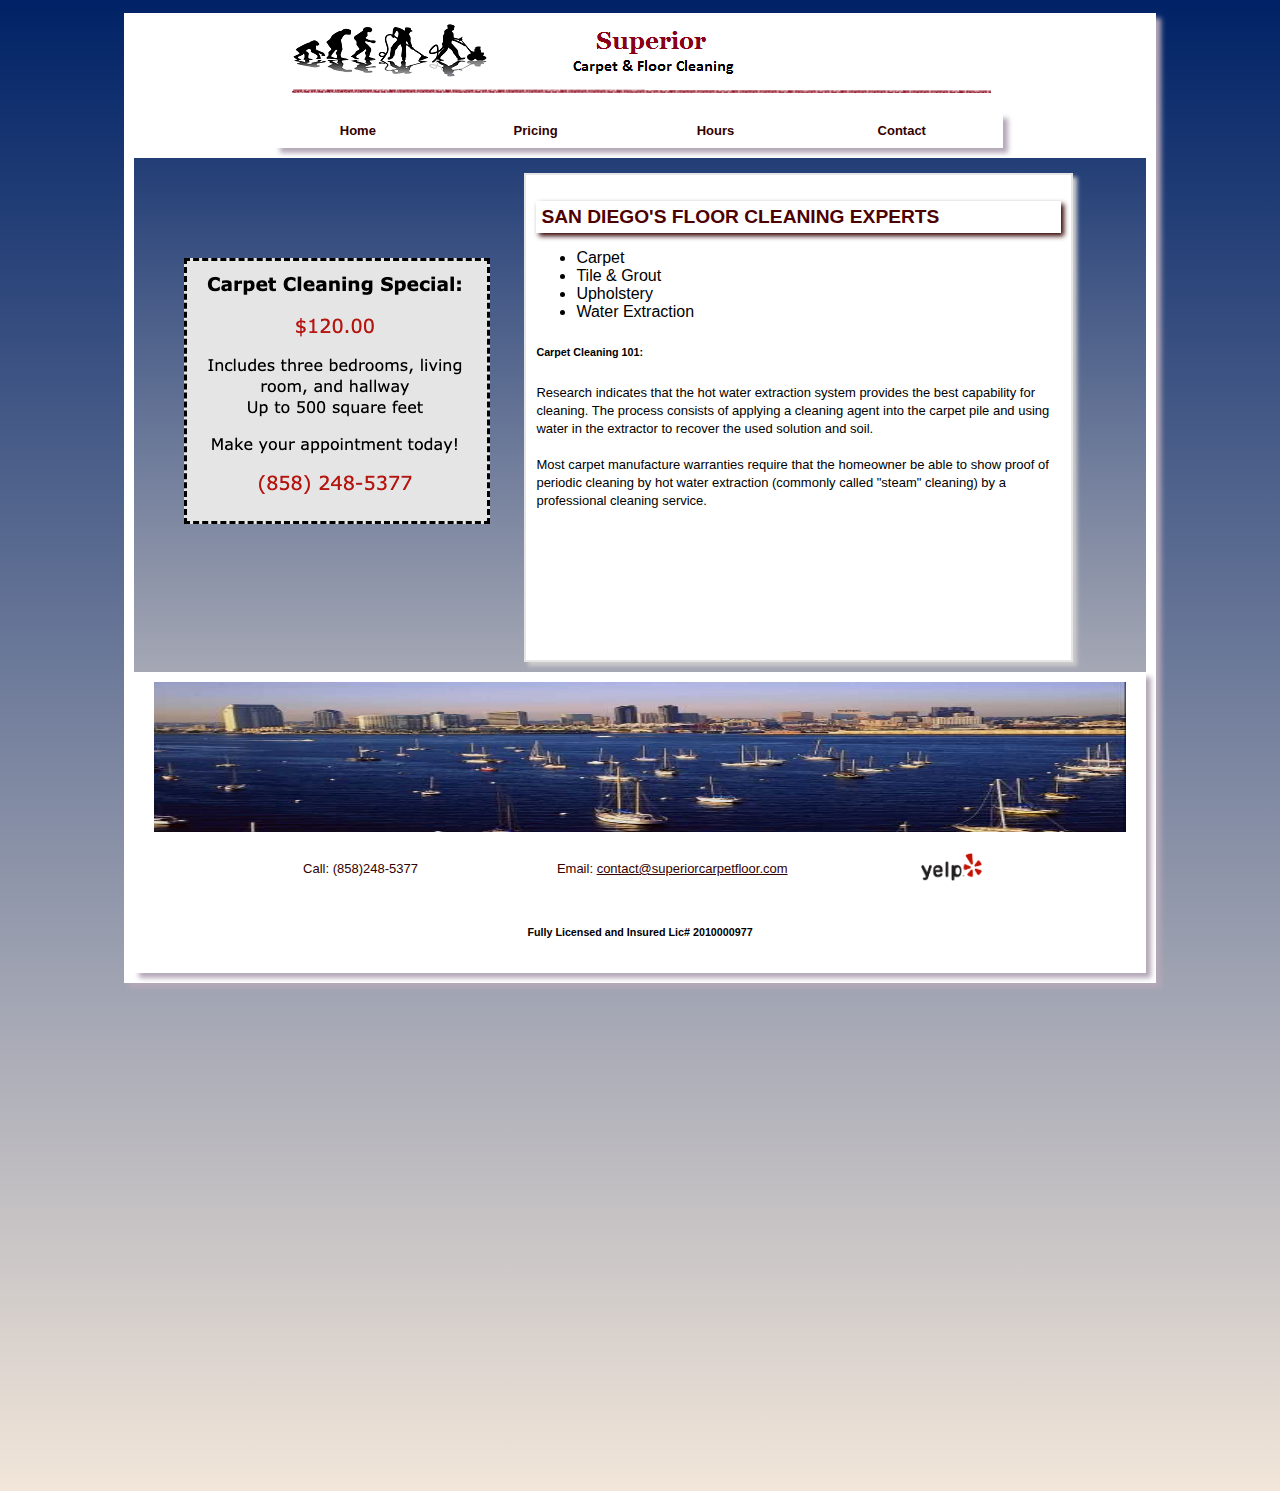
<file: index.html>
<!DOCTYPE html>
<html lang="en">
<head>
<title>Superior Carpet & Floor Cleaning</title>
<meta charset="utf-8">
<meta name="viewport"
content="width=device-width, initial-scale=1.0">
<meta name="keywords" content="Carpet, Cleaning, Tile, Grout, Floor, Upholstery, Extraction, Water, San Diego, Homes, Superior, Clean, Cleaner, Steam, Steamer">
<meta name="description" content="San Diego Superior Carpet & Floor Cleaning, Carpet & Floor Cleaning for Homes, Cars, Boats, etc. Carpets – Upholstery – Tile - Grout and Water Extraction."> 
<link rel="stylesheet" href="css/site.css">
<!--[if lt IE 9]>
<script src="http://html5shim.googlecode.com/svn/trunk/html5.js">
</script>
<![endif]-->
</head>
<body>
<div id="wrapper">

<header>

	<h1>Superior Carpet & Floor Cleaning</h1>

	
<nav>

<table class="navigate">
	<tr>
		<td class="align"><a href="index.html">Home</a></td>
		<td class="align"><a href="Pricing.html">Pricing</a></td>
		<td class="align"><a href="Hours.html">Hours</a></td>
		<td class="align"><a href="Contact.html">Contact</a></td>
	

	</tr>
		
</table>	

</nav>

</header>



<main>

<div id="ad">
	<img  src="images/special120.png" alt="special">
<!--
<h3>Carpet Cleaning Special:</h3>
<span class="spotlight">$120.00</span> 
<p>Includes three bedrooms, living room, and hallway
	<br />
Up to 500 square feet</p>

<p>Make your appointment today!</p>
<span class="spotlight">(858) 248-5377</span>
-->
</div>

<div id="Message">

	<h2>San Diego's Floor Cleaning Experts</h2> 	


	<ul>
		<li>Carpet</li>
		<li>Tile & Grout</li>
		<li>Upholstery</li>
		<li>Water Extraction</li>
	</ul>
	
	<h6>Carpet Cleaning 101:</h6>
	
	<p><span style="font-size: small">Research indicates that the hot water extraction system provides the best capability for cleaning. The process consists of applying a cleaning agent into the carpet pile and using water in the extractor to recover the used solution and soil.<br><br>
	Most carpet manufacture warranties require that the homeowner be able to show proof of periodic cleaning by hot water extraction (commonly called "steam" cleaning) by a professional cleaning service.</span></p> 


	
	
</div>
	
</main>

<footer>

<div id="diego">

<img width="100%" height="150" src="images/diego.jpg" alt="San Diego">

</div>	


<table id="links">
		
	<tr>
	   	<td class="align">Call: (858)248-5377</td>
		<td class="align">Email: <a href="mailto:contact@superiorcarpetfloor.com">contact@superiorcarpetfloor.com</a></td>
		<td class="align"><a href='http://www.yelp.com/biz/superior-carpet-and-floor-cleaning-san-diego'><img width="75" height="42" src="images/yelp-2c.png" alt="Yelp"></a></td>
	</tr>
	
		
</table>

	
<h6 class="align">Fully Licensed and Insured     Lic# 2010000977</h6>
</footer>
</div>
</body>

</html>
</file>
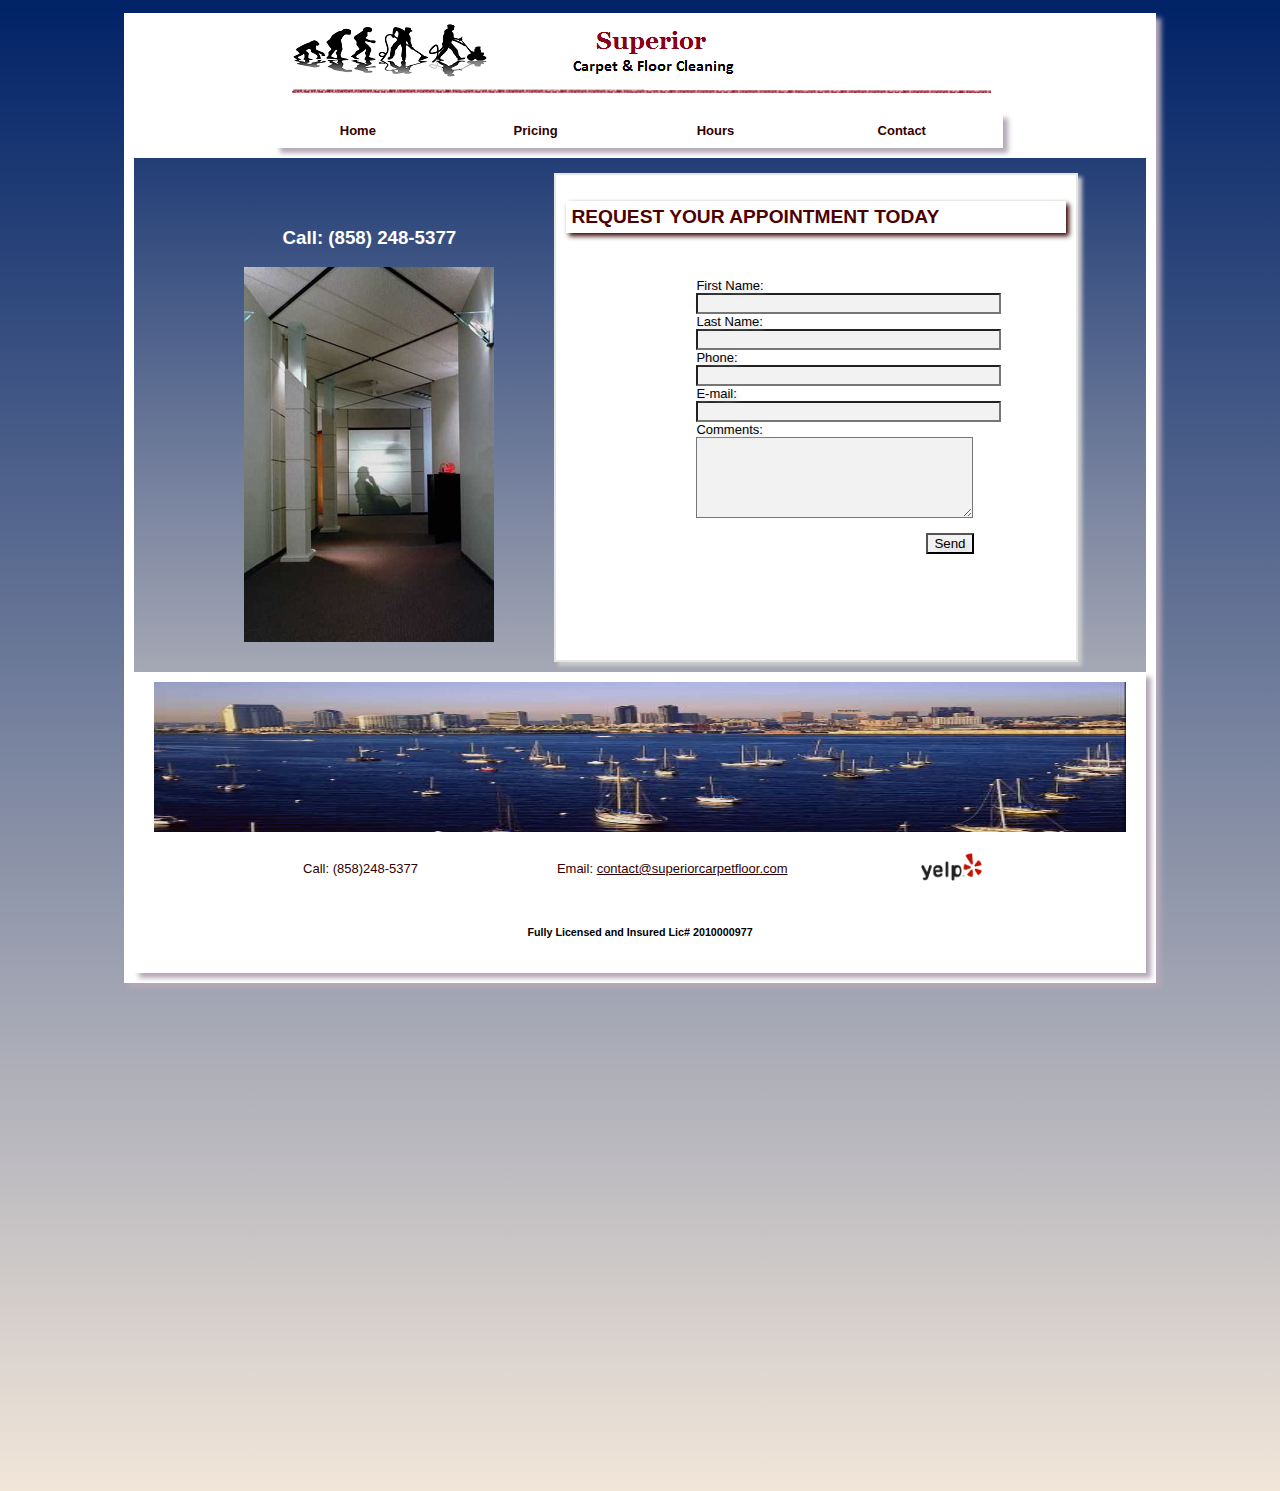
<file: Contact.html>
<!DOCTYPE html>
<html lang="en">
<head>
<title>Superior Carpet & Floor Cleaning</title>
<meta charset="utf-8">
<meta name="viewport"
content="width=device-width, initial-scale=1.0">
<meta name="keywords" content="Carpet, Cleaning, Tile, Grout, Floor, Upholstery, Extraction, Water, San Diego, Homes, Superior, Clean, Cleaner, Steam, Steamer">
<meta name="description" content="San Diego Superior Carpet & Floor Cleaning, Carpet & Floor Cleaning for Homes, Cars, Boats, etc. Carpets – Upholstery – Tile - Grout and Water Extraction."> 
<link rel="stylesheet" href="css/site.css">
<!--[if lt IE 9]>
<script src="http://html5shim.googlecode.com/svn/trunk/html5.js">
</script>
<![endif]-->
</head>
<body>
<div id="wrapper">

<header>

	<h1>Superior Carpet & Floor Cleaning</h1>

<nav>

<table class="navigate">
	<tr>
		<td class="align"><a href="index.html">Home</a></td>
		<td class="align"><a href="Pricing.html">Pricing</a></td>
		<td class="align"><a href="Hours.html">Hours</a></td>
		<td class="align"><a href="Contact.html">Contact</a></td>
	

	</tr>
		
</table>	

</nav>

</header>

<main>



<div id="contactpic">

<h3 class="contactphone">Call: (858) 248-5377</h3>

<img width="250" height="375" src="images/contact.jpg" alt="Contact">


</div>

<div id="contact">

	<h2>Request Your Appointment Today</h2>

	<form name="contactform" method="post" action="Contact.php">

		<label>First Name: <input type="text" name="first_name" id="first_name" required="required" size="35"></label>
		<label>Last Name: <input type="text" name="last_name" id="last_name" required="required" size="35"></label>
		<label>Phone: <input type="text" name="telephone" id="telephone" required="required" size="35"></label>
		<label>E-mail: <input type="email" name="email" id="email" required="required" size="35"></label>
		<label>Comments: <textarea name="comments" id="comments" rows="5" cols="32" required="required"></textarea></label>
		<br>
	<div id="button">
		<input id="Submit" type="submit" value="Send">
	</div>
	
	
	</form>
	
	
	
</div>	

</main>

<footer>

<div id="diego">

<img width="100%" height="150" src="images/diego.jpg" alt="San Diego">

</div>	

<table id="links">
	
	<tr>
		<td class="align">Call: (858)248-5377</td>
		<td class="align">Email: <a href="mailto:contact@superiorcarpetfloor.com">contact@superiorcarpetfloor.com</a></td>
		<td class="align"><a href='http://www.yelp.com/biz/superior-carpet-and-floor-cleaning-san-diego'><img width="75" height="42" src="images/yelp-2c.png" alt="Yelp"></a></td>
	</tr>
		
</table>
	
<h6 class="align">Fully Licensed and Insured     Lic# 2010000977</h6>

</footer>
</div>

</body>

</html>
</file>
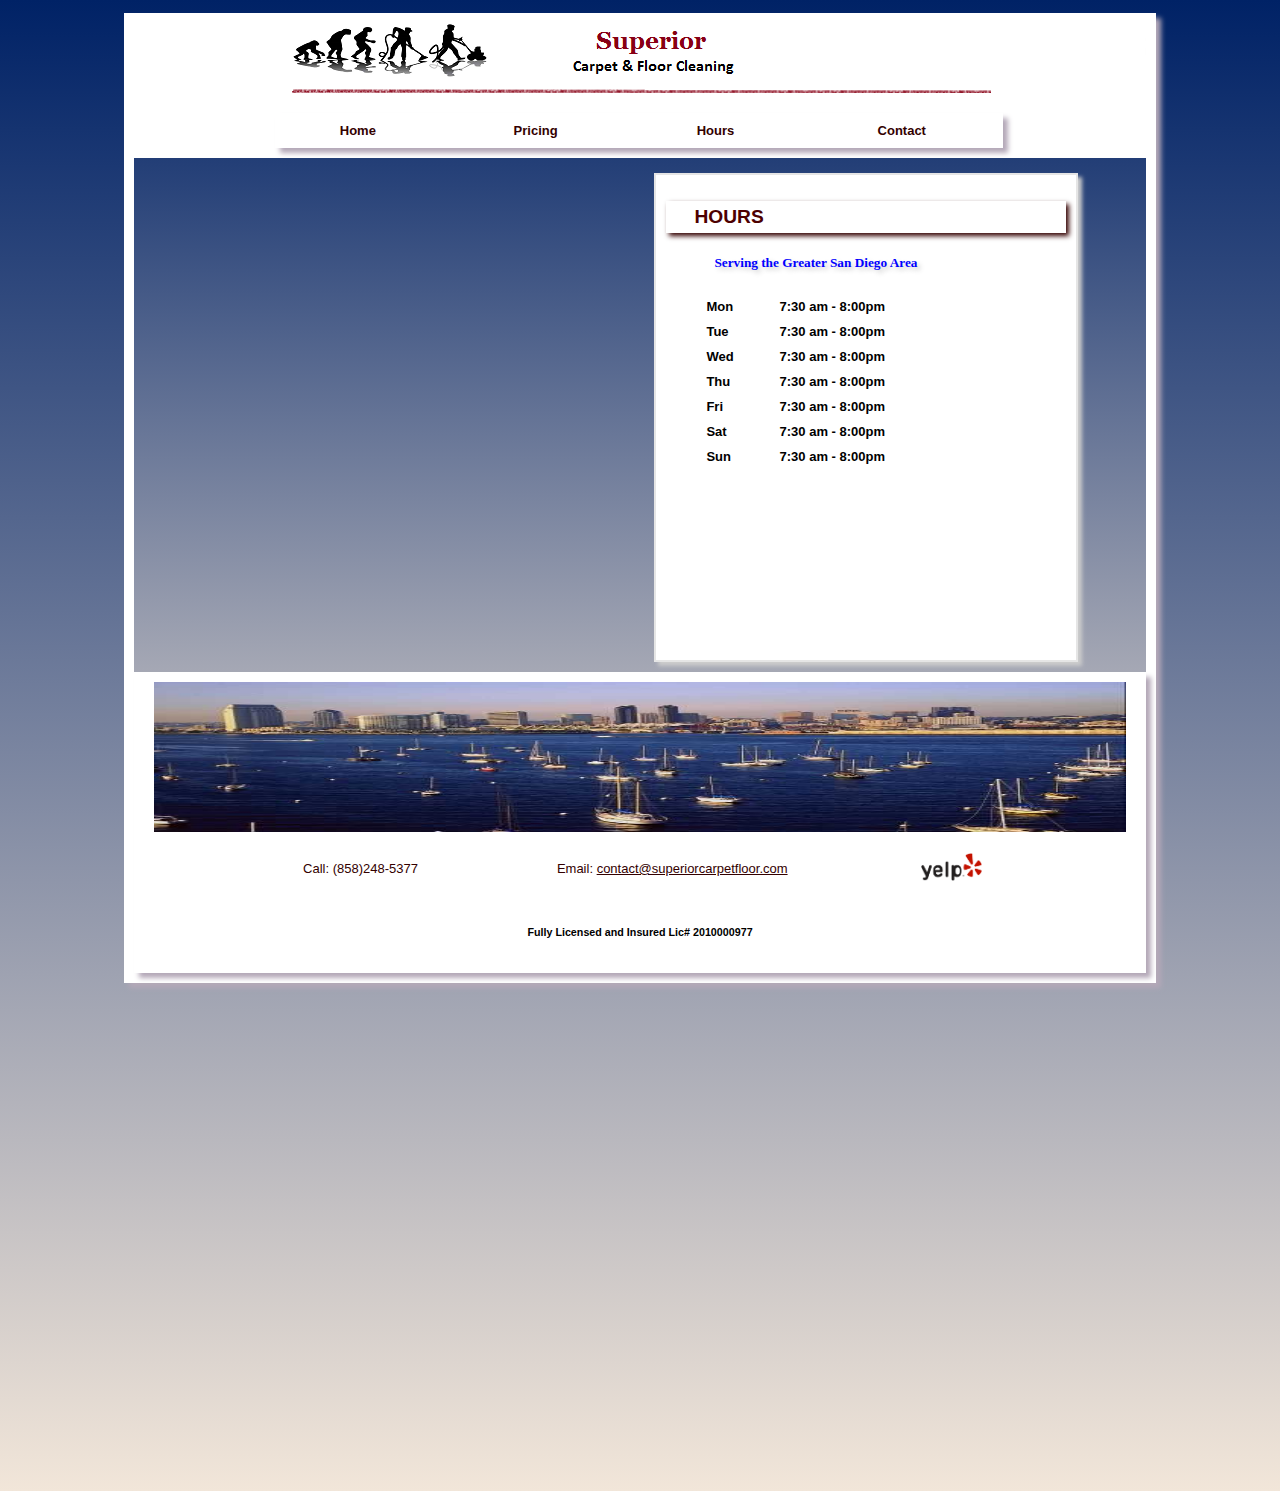
<file: Hours.html>
<!DOCTYPE html>
<html lang="en">
<head>
<title>Superior Carpet & Floor Cleaning</title>
<meta charset="utf-8">
<meta name="viewport"
content="width=device-width, initial-scale=1.0">
<meta name="keywords" content="Carpet, Cleaning, Tile, Grout, Floor, Upholstery, Extraction, Water, San Diego, Homes, Superior, Clean, Cleaner, Steam, Steamer">
<meta name="description" content="San Diego Superior Carpet & Floor Cleaning, Carpet & Floor Cleaning for Homes, Cars, Boats, etc. Carpets – Upholstery – Tile - Grout and Water Extraction.">  
<link rel="stylesheet" href="css/site.css">
<!--[if lt IE 9]>
<script src="http://html5shim.googlecode.com/svn/trunk/html5.js">
</script>
<![endif]-->
</head>
<body>
<div id="wrapper">

<header>

	<h1>Superior Carpet & Floor Cleaning</h1>

<nav>

<table class="navigate">
	<tr>
		<td class="align"><a href="index.html">Home</a></td>
		<td class="align"><a href="Pricing.html">Pricing</a></td>
		<td class="align"><a href="Hours.html">Hours</a></td>
		<td class="align"><a href="Contact.html">Contact</a></td>
	

	</tr>
		
</table>	

</nav>

</header>

<main>

<div id="map">

<div>
     <iframe width="450" height="485" frameborder="0" src="https://www.bing.com/maps/embed?h=485&w=450&cp=32.98548085660646~-117.0496416015625&lvl=9&typ=d&sty=r&src=SHELL&FORM=MBEDV8" scrolling="no">
     </iframe>

</div>

</div>

<div id="hours">

	<h2>Hours</h2>
	
	<h5>Serving the Greater San Diego Area</h5>
	
	<table class="open">
	
		<tr> 
			<th>Mon</th>
			<th>7:30 am - 8:00pm</th>						
		</tr>
	
		<tr> 
			<th>Tue</th>
			<th>7:30 am - 8:00pm</th>						
		</tr>
		
		<tr> 
			<th>Wed</th>
			<th>7:30 am - 8:00pm</th>						
		</tr>
		
		<tr> 
			<th>Thu</th>
			<th>7:30 am - 8:00pm</th>						
		</tr>
		
		<tr> 
			<th>Fri</th>
			<th>7:30 am - 8:00pm</th>						
		</tr>
		
		<tr> 
			<th>Sat</th>
			<th>7:30 am - 8:00pm</th>						
		</tr>
		
		<tr> 
			<th>Sun</th>
			<th>7:30 am - 8:00pm</th>						
		</tr>

</table>
	
	
</div>

</main>

<footer>

<div id="diego">

<img width="100%" height="150" src="images/diego.jpg" alt="San Diego">

</div>	

<table id="links">
	
	<tr>
		<td class="align">Call: (858)248-5377</td>
		<td class="align">Email: <a href="mailto:contact@superiorcarpetfloor.com">contact@superiorcarpetfloor.com</a></td>
		<td class="align"><a href='http://www.yelp.com/biz/superior-carpet-and-floor-cleaning-san-diego'><img width="75" height="42" src="images/yelp-2c.png" alt="Yelp"></a></td>
	</tr>
		
</table>

<h6 class="align">Fully Licensed and Insured     Lic# 2010000977</h6>	

</footer>
</div>
</body>

</html>
</file>
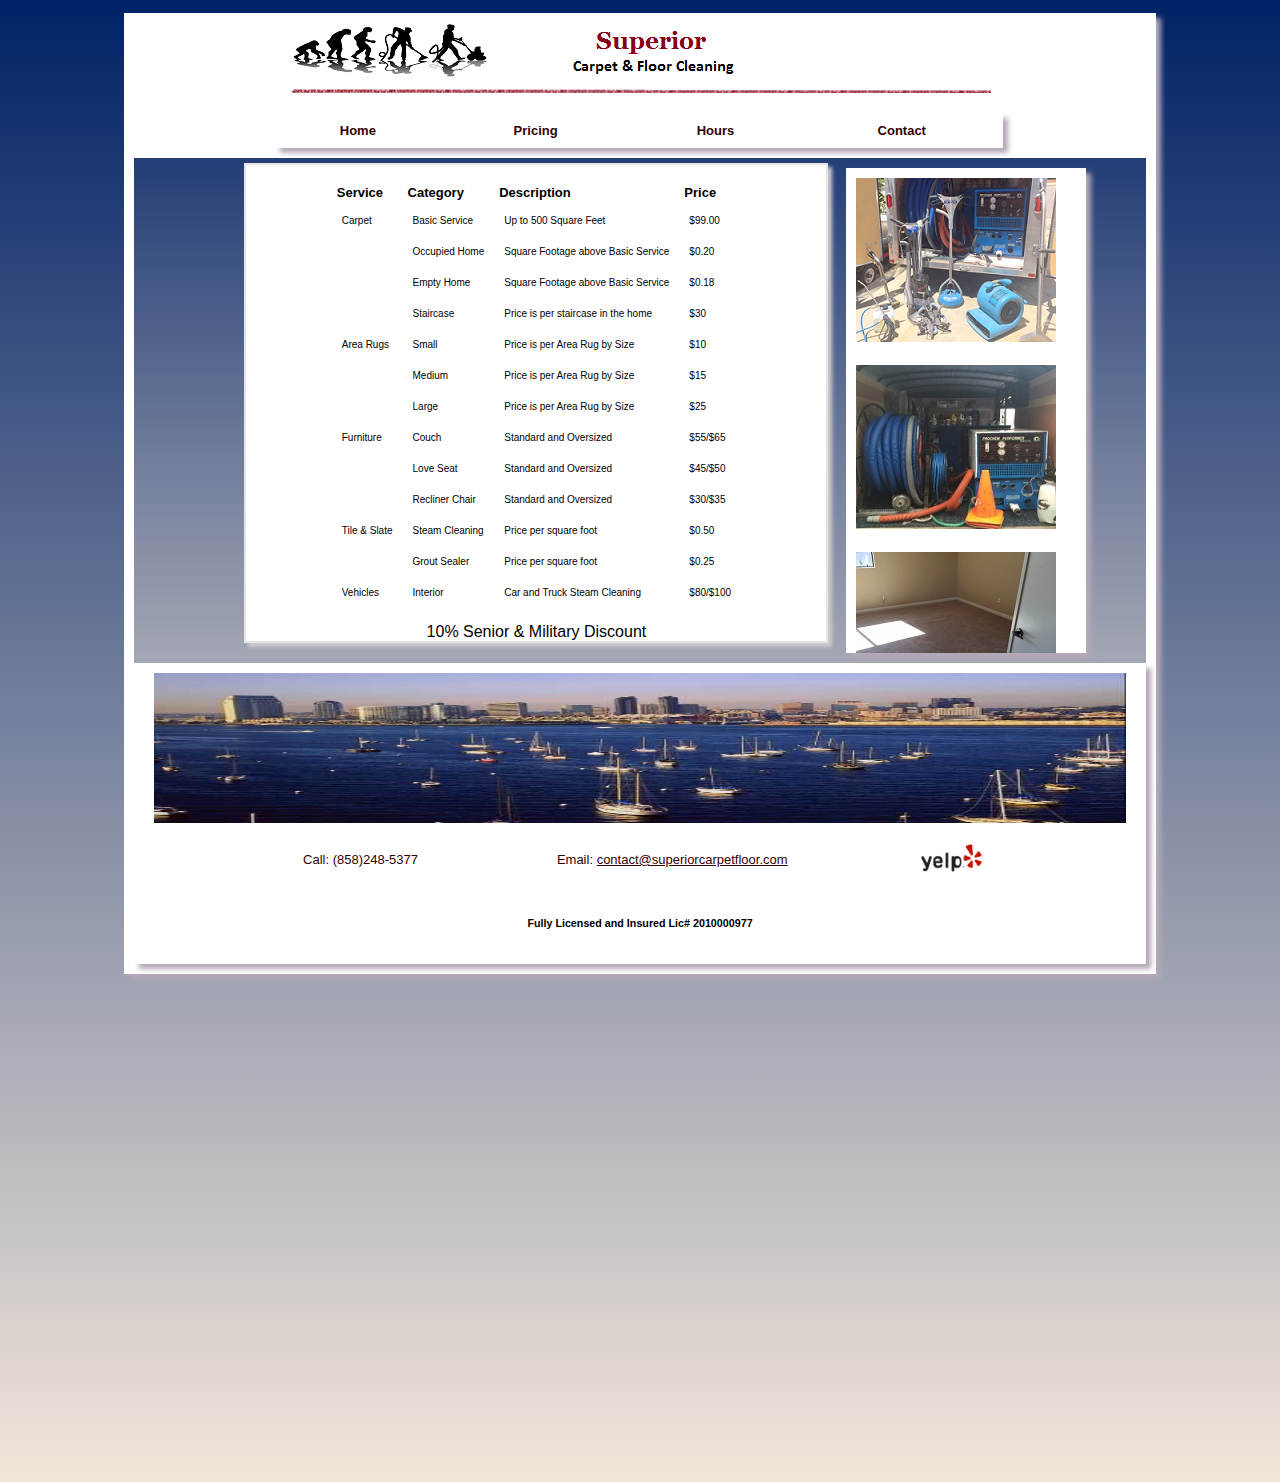
<file: Pricing.html>
<!DOCTYPE html>
<html lang="en">
<head>
<title>Superior Carpet & Floor Cleaning</title>
<meta charset="utf-8">
<meta name="viewport"
content="width=device-width, initial-scale=1.0">
<meta name="keywords" content="Carpet, Cleaning, Tile, Grout, Floor, Upholstery, Extraction, Water, San Diego, Homes, Superior, Clean, Cleaner, Steam, Steamer">
<meta name="description" content="San Diego Superior Carpet & Floor Cleaning, Carpet & Floor Cleaning for Homes, Cars, Boats, etc. Carpets – Upholstery – Tile - Grout and Water Extraction."> 
<link rel="stylesheet" href="css/site.css">
<!--[if lt IE 9]>
<script src="http://html5shim.googlecode.com/svn/trunk/html5.js">
</script>
<![endif]-->
</head>
<body>
<div id="wrapper">

<header>

	<h1>Superior Carpet & Floor Cleaning</h1>

<nav>

<table class="navigate">
	<tr>
		<td class="align"><a href="index.html">Home</a></td>
		<td class="align"><a href="Pricing.html">Pricing</a></td>
		<td class="align"><a href="Hours.html">Hours</a></td>
		<td class="align"><a href="Contact.html">Contact</a></td>
	

	</tr>
		
</table>	

</nav>

</header>

<main>



<table class="imagescroll">

		<tr>
			<td><img width="200" height="164" src="images/SmallEquipment.png" alt="Equipment"></td>
		</tr>
		
		<tr>
		
		<td><img width="200" height="164" src="images/trailer.jpg" alt="Trailer"></td>

		</tr>
		
		<tr>
		
		<td><img width="200" height="150" src="images/roomdoor.jpg" alt="Room Door"></td>

		</tr>
		
		<tr>
		
		<td><img width="200" height="150" src="images/emptyroom.jpg" alt="Empty Room"></td>

		</tr>
		
		<tr>
		
		<td><img width="200" height="266" src="images/stairs.jpg" alt="Stairs"></td>

		</tr>
		
		<tr>
		
		<td><img width="200" height="266" src="images/machine.jpg" alt="Machine"></td>

		</tr>
		
</table>



<div id="pricing">

<table class="services">
	
		<tr> 
			<th>Service</th>
			<th>Category</th>			
			<th>Description</th>
			<th>Price</th>
		</tr>

		<tr>
			<td class="servicedata">Carpet</td>
			<td class="servicedata">Basic Service</td>
			<td class="servicedata">Up to 500 Square Feet</td>
			<td class="servicedata">$99.00</td>
		</tr>
		
		<tr>
			<td class="servicedata"></td>
			<td class="servicedata">Occupied Home</td>
			<td class="servicedata">Square Footage above Basic Service</td>
			<td class="servicedata">$0.20</td>
		</tr>
		
		<tr>
			<td class="servicedata"></td>
			<td class="servicedata">Empty Home</td>
			<td class="servicedata">Square Footage above Basic Service</td>
			<td class="servicedata">$0.18</td>
		</tr>
		
		<tr>
			<td class="servicedata"></td>
			<td class="servicedata">Staircase</td>
			<td class="servicedata">Price is per staircase in the home</td>
			<td class="servicedata">$30</td>
		</tr>
		
		<tr>
			<td class="servicedata">Area Rugs</td>
			<td class="servicedata">Small</td>
			<td class="servicedata">Price is per Area Rug by Size</td>
			<td class="servicedata">$10</td>
		</tr>
		
		<tr>
			<td class="servicedata"></td>
			<td class="servicedata">Medium</td>
			<td class="servicedata">Price is per Area Rug by Size</td>
			<td class="servicedata">$15</td>
		</tr>
		
		<tr>
			<td class="servicedata"></td>
			<td class="servicedata">Large</td>
			<td class="servicedata">Price is per Area Rug by Size</td>
			<td class="servicedata">$25</td>
		</tr>
		
		<tr>
			<td class="servicedata">Furniture</td>
			<td class="servicedata">Couch</td>
			<td class="servicedata">Standard and Oversized</td>
			<td class="servicedata">$55/$65</td>
		</tr>
		
		<tr>
			<td class="servicedata"></td>
			<td class="servicedata">Love Seat</td>
			<td class="servicedata">Standard and Oversized</td>
			<td class="servicedata">$45/$50</td>
		</tr>
		
		<tr>
			<td class="servicedata"></td>
			<td class="servicedata">Recliner Chair</td>
			<td class="servicedata">Standard and Oversized</td>
			<td class="servicedata">$30/$35</td>
		</tr>
		
		<tr>
			<td class="servicedata">Tile & Slate</td>
			<td class="servicedata">Steam Cleaning</td>
			<td class="servicedata">Price per square foot</td>
			<td class="servicedata">$0.50</td>
		</tr>
		
		<tr>
			<td class="servicedata"></td>
			<td class="servicedata">Grout Sealer</td>
			<td class="servicedata">Price per square foot</td>
			<td class="servicedata">$0.25</td>
		</tr>
		
		<tr>
			<td class="servicedata">Vehicles</td>
			<td class="servicedata">Interior</td>
			<td class="servicedata">Car and Truck Steam Cleaning</td>
			<td class="servicedata">$80/$100</td>
		</tr>
	
</table>		

10% Senior & Military Discount 

</div>
	

</main>

<footer>

<div id="diego">

<img width="100%" height="150" src="images/diego.jpg" alt="San Diego">

</div>	


<table id="links">
	
	<tr>
		<td class="align">Call: (858)248-5377</td>
		<td class="align">Email: <a href="mailto:contact@superiorcarpetfloor.com">contact@superiorcarpetfloor.com</a></td>
		<td class="align"><a href='http://www.yelp.com/biz/superior-carpet-and-floor-cleaning-san-diego'><img width="75" height="42" src="images/yelp-2c.png" alt="Yelp"></a></td>
	</tr>
		
</table>
	
<h6 class="align">Fully Licensed and Insured     Lic# 2010000977</h6>

</footer>

</div>

</body>

</html>
</file>
<file: css/site.css>
body 			{ 
				background-color: #002266;
				background-image: linear-gradient(#002266, #f2e6d9);
				background-size: cover cover;
				font-family: Verdana, Arial, serif;
				padding-top: 5px;
				padding-bottom: 500px;
				}

#wrapper 		{ 
				min-width: 700px;
				max-width: 1024px;
				background-color: #002266;
				background-image: linear-gradient(#002266, #f2e6d9);		
				box-shadow: 5px 5px 5px #b4a8b8;
				margin-left: auto;
				margin-right: auto;
				width: 80%;
				border: solid;
				border-color: #ffffff;
				border-width: 10px;
				}			
			
header 			{ 
				background-repeat: no-repeat;
				background-image: url('../images/header.png');
				background-position: top center;
				background-color: #ffffff;
				padding-bottom: 10px;
				}
			
main				{  
				padding-top: 5px;
				padding-left: 10px;
				padding-right: 10px;
				padding-bottom: 10px; 
				overflow: auto;
				}

#diego			{
				height: 426;
				width: 640;
				overflow: auto;
				}			
			
#ad				{
				border-style: dashed;
				background-color: #E5E5E5;
				margin-left: 40px;
				margin-top: 95px;
				float: left;
				width: 300px;
				height: 260px;
				text-align: center;
				}

.spotlight {
	color: #b91217;
	font-size: 120%;
}

/*#equip			{
				height: 485px;
				width: 290px;
				margin-left: 80px;
				float: left;
				overflow: auto;
				} */
				
.imagescroll	{
				display: block;
				height: 485px;
				width: 240px;
				margin-right: 50px;
				float: right;
				margin-top: 5px;
				background-color: #ffffff;
				box-shadow: 5px 5px 5px #b4a8b8;
				overflow: auto;
				}				
			
#contactpic		{
				border-style: none;
				margin-left: 100px;
				margin-top: 45px;
				float: left;
				}	

#map			{
				height: 400px;
				width: 500px;
				border-style: none;
				margin-top: 10px;
				margin-left: 50px;
				float: left;
				}						

#hours			{
				margin-top: 10px;			
				margin-left: 510px;
				width: 400px;
				height: 400px;
				background-color: #ffffff;
				box-shadow: 4px 4px 4px #CCCCCC;
				padding: 10px 10px 75px 10px;
				border: solid;
				border-width: 2px;
				border-color: #E5E5E5;
				}

#contact		{
				margin-top: 10px;
				margin-left: 410px;
				width: 500px;
				height: 400px;
				background-color: #ffffff;
				box-shadow: 4px 4px 4px #CCCCCC;
				padding: 10px 10px 75px 10px;
				border: solid;
				border-width: 2px;
				border-color: #E5E5E5;
				}							
			
#Message		{
				margin-top: 10px;
				margin-left: 380px;
				width: 525px;
				height: 400px;
				background-color: #ffffff;
				box-shadow: 4px 4px 4px #CCCCCC;
				padding: 10px 10px 75px 10px;
				border: solid;
				border-width: 2px;
				border-color: #E5E5E5;
				}						

h1				{ 
				margin: 0;
				height: 75px;			
				font-family: Georgia, "Times New Roman", serif;
				text-indent: 5px;
				text-shadow: 3px 3px 5px #CCCCCC; 
				text-indent: 100%;
				white-space: nowrap;
				overflow: hidden;			
				}
			
h5				{ 
				margin-left: 2px;
				color: blue;
				margin-bottom: 4px;
				height: 35px;			
				font-family: Georgia, "Times New Roman", serif;
				text-indent: 20px;
				text-shadow: 3px 3px 5px #CCCCCC; 		
				}			

form				{
				font-size: small;
				margin-top: 40px;
				margin-left: 125px;
				background-color: #ffffff;
				padding: 5px;
				}

input, textarea		{			
				background-color: #f2f2f2;
				text-shadow: 3px 3px 5px #CCCCCC;
				display: block;		
				}

label				{
				margin-top: 5px;
				text-shadow: 3px 3px 5px #CCCCCC;
				}
			

#button			{
				margin-left: 230px;
				}			
						
	

#title			{ 
				font-size: xx-large; 
				height: 100px;			
				font-family: Georgia, "Times New Roman", serif;
				text-shadow: 3px 3px 5px #CCCCCC; 
				white-space: nowrap;
				overflow: hidden;
				}

	

nav				{ 
				margin-top: 5px;
				margin-left: 100px;
				width: 80%;
				font-weight: bold;
				text-align: center;
				padding-top: 10px;
				} 

nav a 			{ 
				text-decoration: none;
				padding-bottom: 15px;
				}

nav a:link		{ 
				color: #330000; 
				}
	
nav a:visited	{ 
				color:  #666666;
				}

nav a:hover		{ 
				color: #003366;
				}

nav ul			{
				list-style-type: none;
				}



.clearleft		{ 
				clear: left; 
				margin: 1em;
				}



table				{ 
				margin: auto;
				width: 90%;
				border-spacing: 0;
				background-color: #ffffff;
				}



.navigate		{ 
				margin: auto;
				width: 90%;
				text-align: center;
				border-spacing: 0;
				background-color: #ffffff;
				box-shadow: 5px 5px 5px #b4a8b8;
				}

.align			{ 
				text-align: center;
				}

.contactphone	{ 
				color: #ffffff;
				text-align: center;
				}									


			
#pricing		{ 
				margin-left: 100px;
				float: left;
				width: 580px;			
				background-color: #ffffff;
				box-shadow: 4px 4px 4px #CCCCCC;
				padding: 10px 0px 0px 0px;
				border: solid;
				border-width: 2px;
				border-color: #E5E5E5;
				overflow: auto;
				text-align: center;
				}

			
.services		{ 
				margin-top: 5px;
				margin-bottom: 15px;
				width: auto;
				border-spacing: 0;
				background-color: #ffffff;
				overflow: auto;
				}

.servicedata 	{ 
				font-size: x-small;
				}	

.open			{ 
				margin-left: 35px;
				font-size: x-small;
				margin-bottom: 15px;
				width: 300px;
				border-spacing: 0;
				background-color: #ffffff;
				}			
			
						
th				{ padding: 5px;
				font-size: small;
				margin-left: 5px;
				text-align: left;			
				}


td				{ padding: 10px;
				font-size: small;
				text-align: left;
				}
		


.floatright		{ float: right;
				padding-left: 20px;
				}

h2				{ text-transform: uppercase;
				color: #4d0000;
				font-size: 1.2em;
				box-shadow: 3px 3px 5px #330000;
				padding: 5px;
				}

.floatleft		{ float: left;
				padding-right: 20px;
				padding-bottom: 20px;
				}




#mobile			{ 
				display: none; 
				}

#desktop		{ 
				display: inline;
				}


footer			{ 
				background-color: #ffffff;
				padding: 10px 20px;
				box-shadow: 5px 5px 5px #b4a8b8;		
				clear: both;
				}

#links			{ 
				width: 80%;
				font-size: small;
				color: #330000;
				}			
			
footer a:link		{ 
				color: #330000; 
				}
	
footer a:visited	{ 
				color: #666666;
				}

footer a:hover		{ 
				color: #003366;
				}

footer ul			{ 
				list-style-type: none;
				}
				

	




/* @media only screen and (max-width: 1024px) {
			body { margin: 0; background-image: none; }
			#wrapper { width: auto; min-width: 0; margin: 0; box-shadow: none;
			}
			main { padding: 2em; margin: 0; font-size: 90%;
			}		
			header	{ background-image: url(javalogomobile.gif); background-position: center; 
			background-repeat: no-repeat; height: 80px;
			}
			nav { float: none; width: auto; padding-top: 0; margin-top: 0;
			}
			nav li { display: inline-block;
			}
			nav a { padding: 1em; font-size: 1.3em; width: 8em;
			font-weight: bold; border-style: none;
			}
			nav ul { padding: 0; margin: 0;
			}	
}

@media only screen and (max-width: 768px) {
			nav a { display: block; padding: 0.2em;
			width: auto; border-bottom: 1px ridge #330000;
			}
			nav li { display: block;
			}
			h2 { padding-top: 0.5em;
			padding-right: 0;
			padding-bottom: 0;
			padding-left: 0.5em;
			margin-right: 0.5em;
			}
			.details { padding-left: 0;
			padding-right: 0;
			}
			.floatright { display: none;
			}
			.floatleft { padding-left: 0.5em;
			padding-right: 0.5em;
			}
			#mobile { display: inline;
			}
			#desktop { display: none;
			}
}


header, nav, main, footer { display: block; 
			} */
</file>
